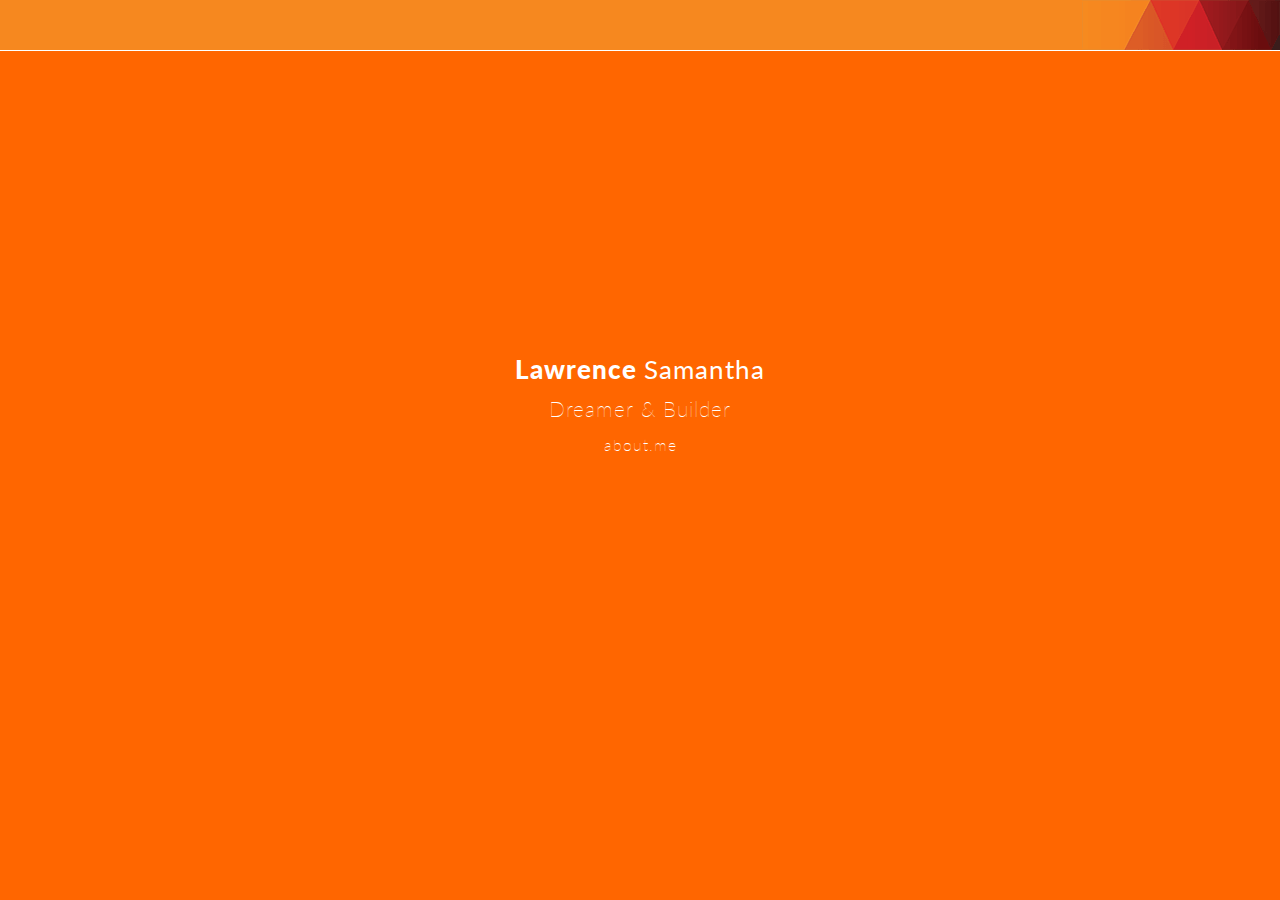
<file: index.html>
<!doctype html>
<html>
<head>
    <meta name="viewport" content="width=device-width, initial-scale=1">
    <meta http-equiv="cache-control" content="max-age=0" />
    <meta http-equiv="cache-control" content="no-cache" />
    <meta http-equiv="expires" content="0" />
    <meta http-equiv="expires" content="Tue, 01 Jan 1980 1:00:00 GMT" />
    <meta http-equiv="pragma" content="no-cache" />
    <meta name="description" content="Lawrence Samantha" />
    <meta name="keywords" content="Lawrence,Samantha,Java,Oracle,Android,LAMP,HTML,CSS,XML,JavaScript,Ohio,Columbus" />
    <meta name="author" content="Lawrence Samantha" />
    <meta charset=UTF-8>
    <title>Lawrence Samantha</title>
    <link href='http://fonts.googleapis.com/css?family=Lato' rel='stylesheet' type='text/css'>     
    <link rel="stylesheet" href="style.css">
    <script>
      (function(i,s,o,g,r,a,m){i['GoogleAnalyticsObject']=r;i[r]=i[r]||function(){
      (i[r].q=i[r].q||[]).push(arguments)},i[r].l=1*new Date();a=s.createElement(o),
      m=s.getElementsByTagName(o)[0];a.async=1;a.src=g;m.parentNode.insertBefore(a,m)
      })(window,document,'script','//www.google-analytics.com/analytics.js','ga');
      ga('create', 'UA-253403-8', 'lawrencesamantha.com');
      ga('send', 'pageview');
    </script>

</head>
<body>
<body>
    <div class="bar"></div>
    <div class="container">
         <h1>Lawrence <span class="light">Samantha</span></h1>
         <h2>Dreamer & Builder</h3>
         <h3><a href="http://about.me/lawrencegs">about.me</a></h3>
    </div>
</body>
</html>
</file>
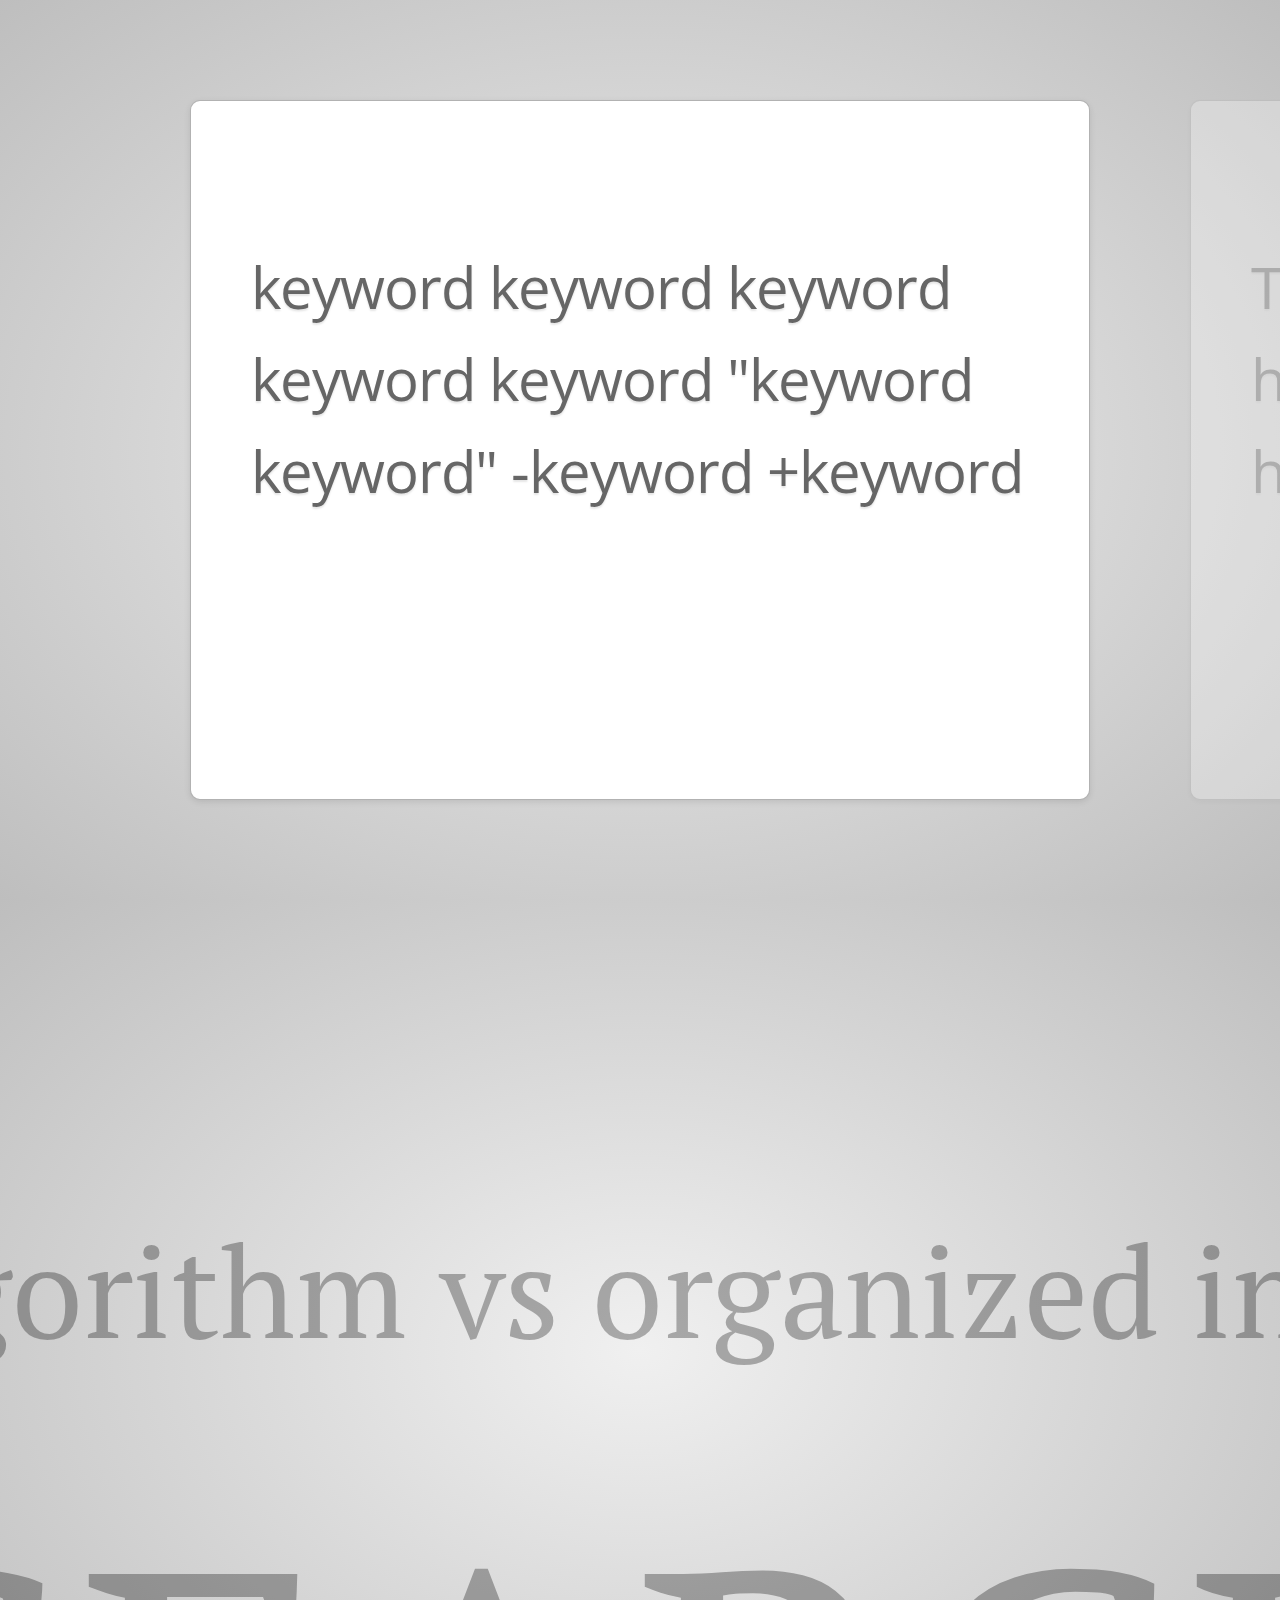
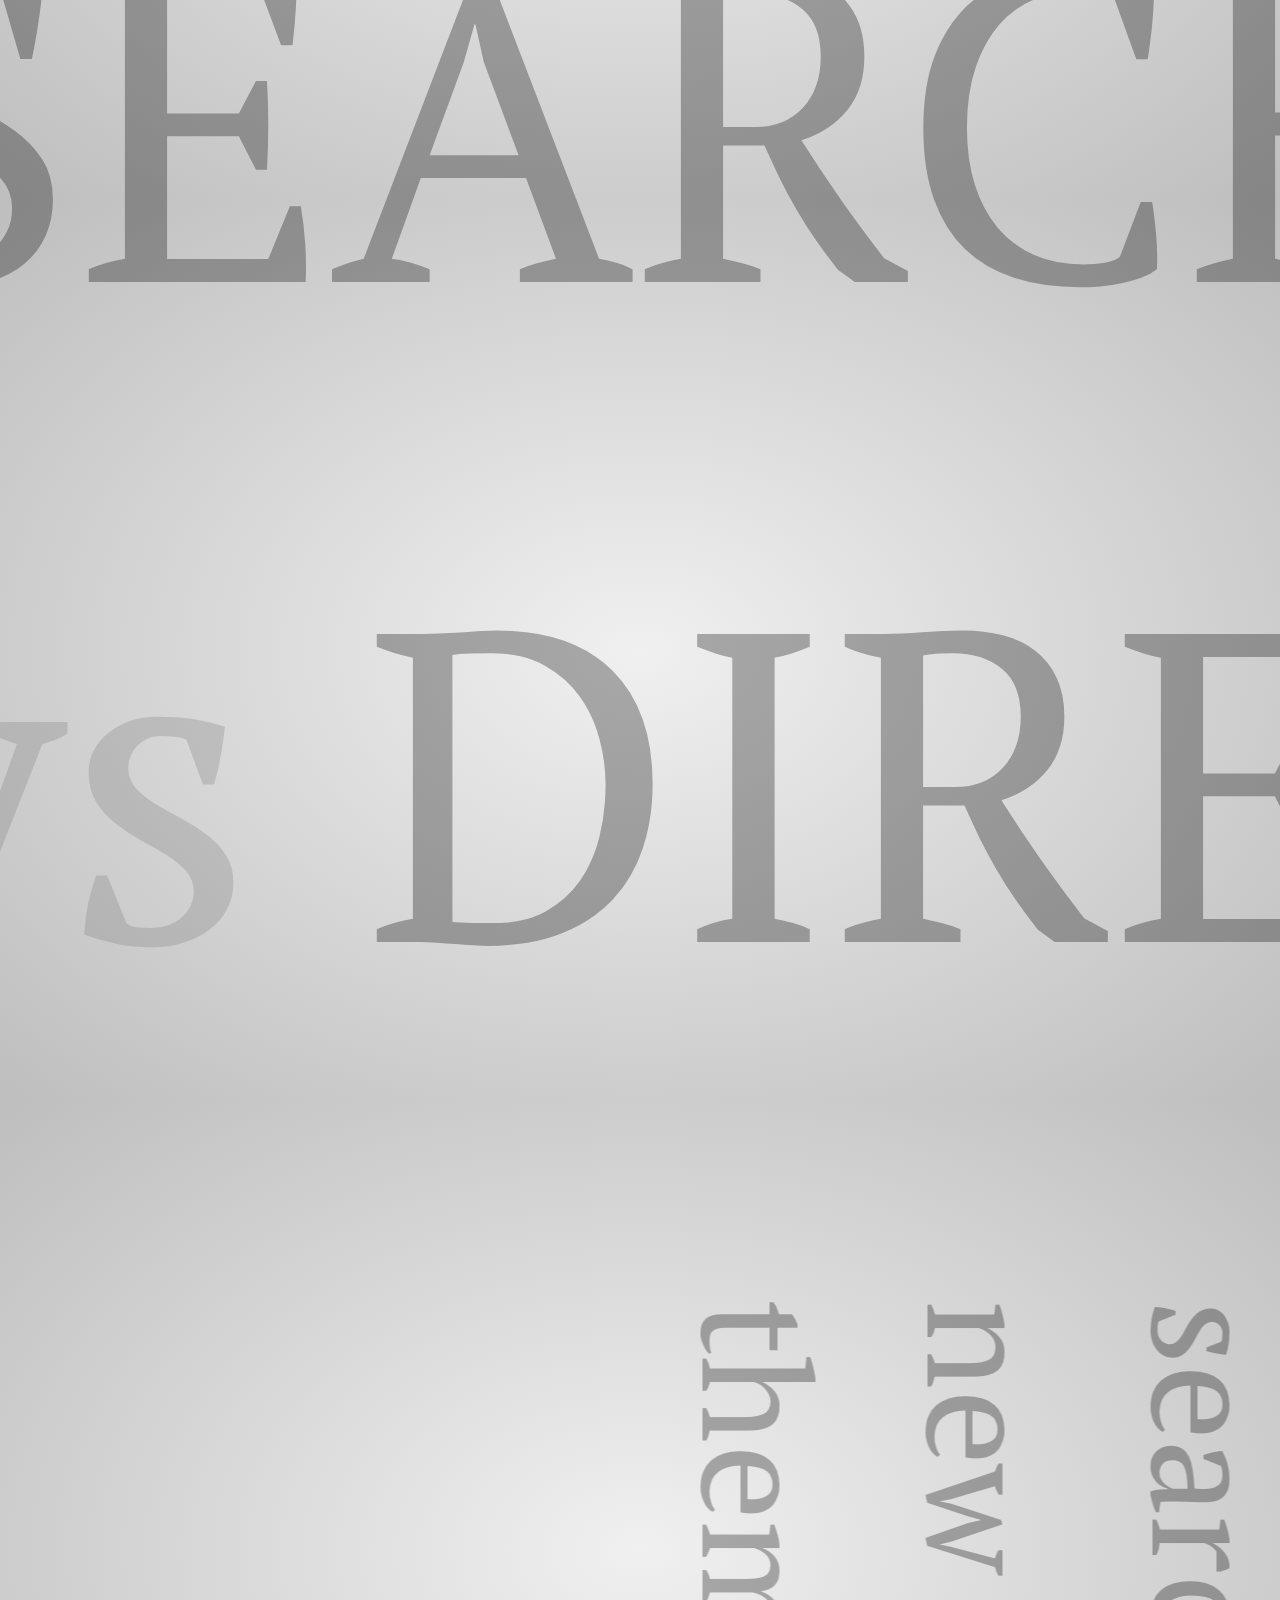
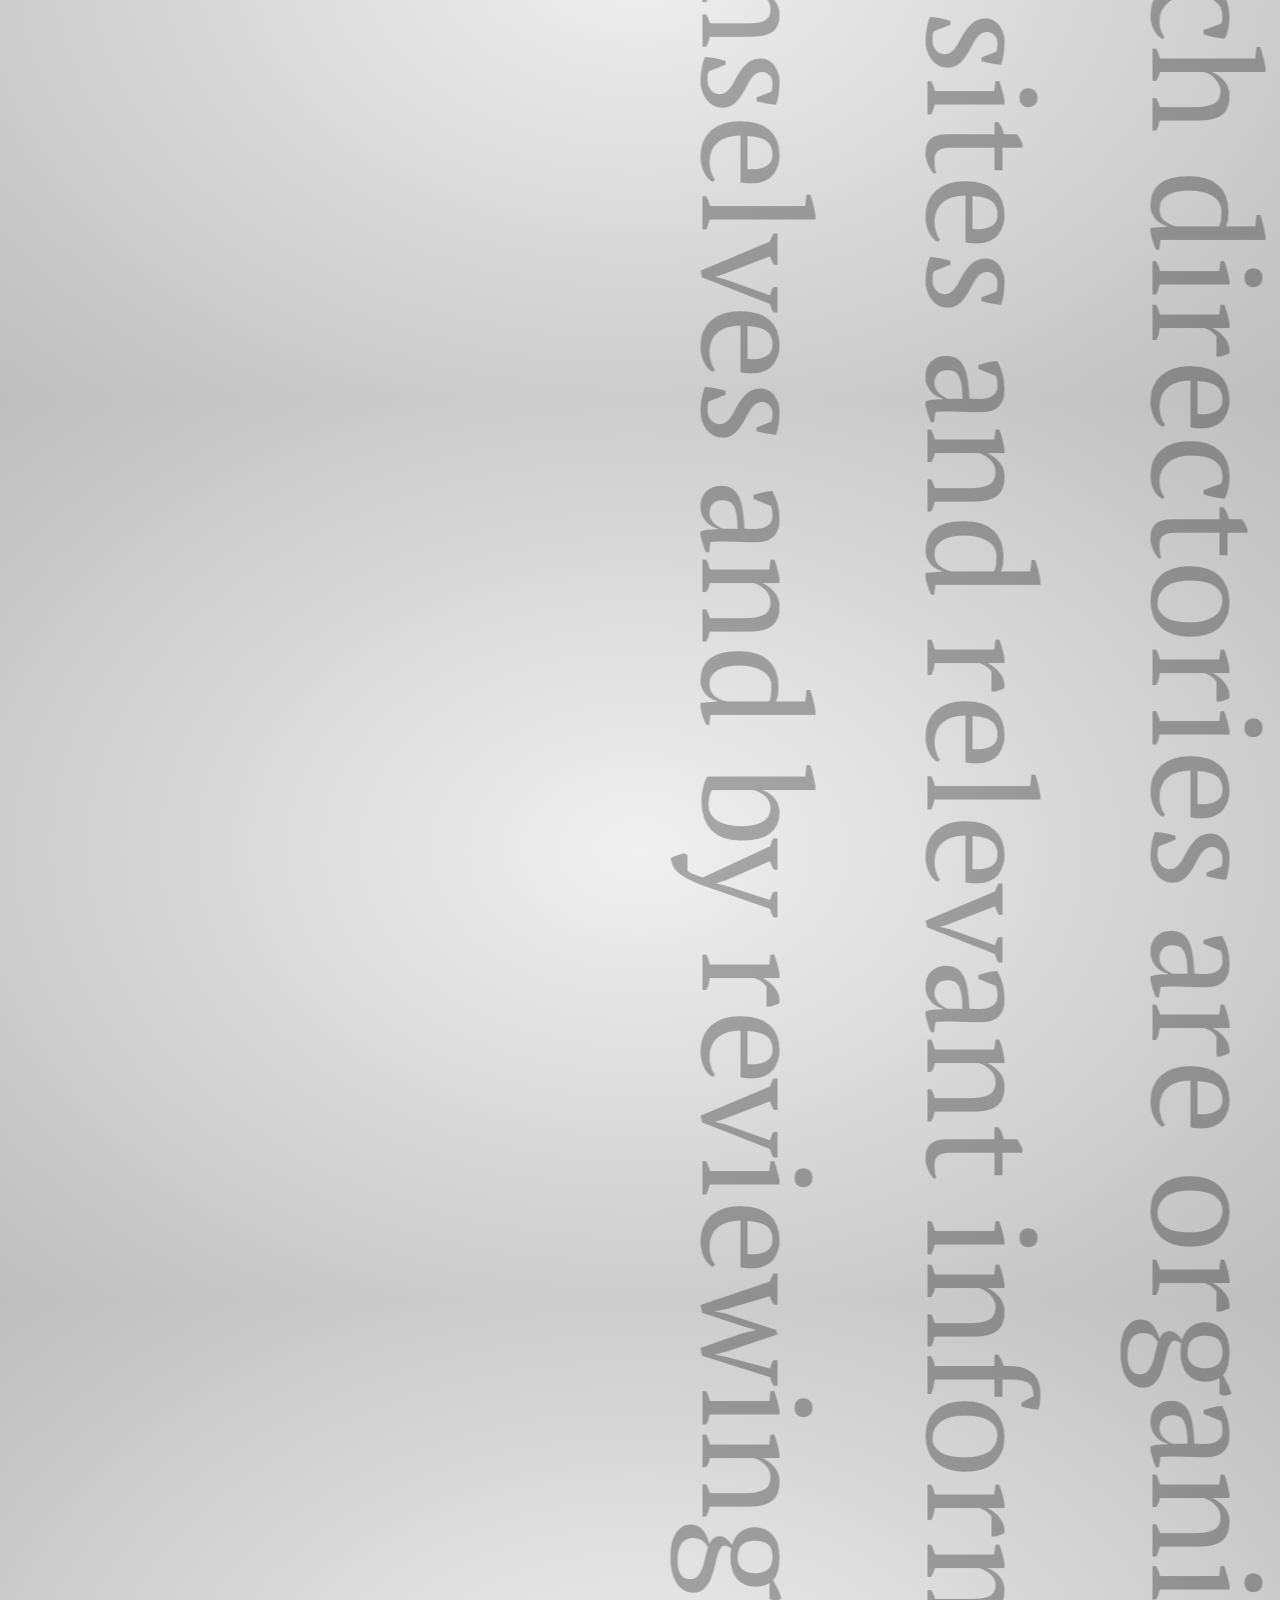
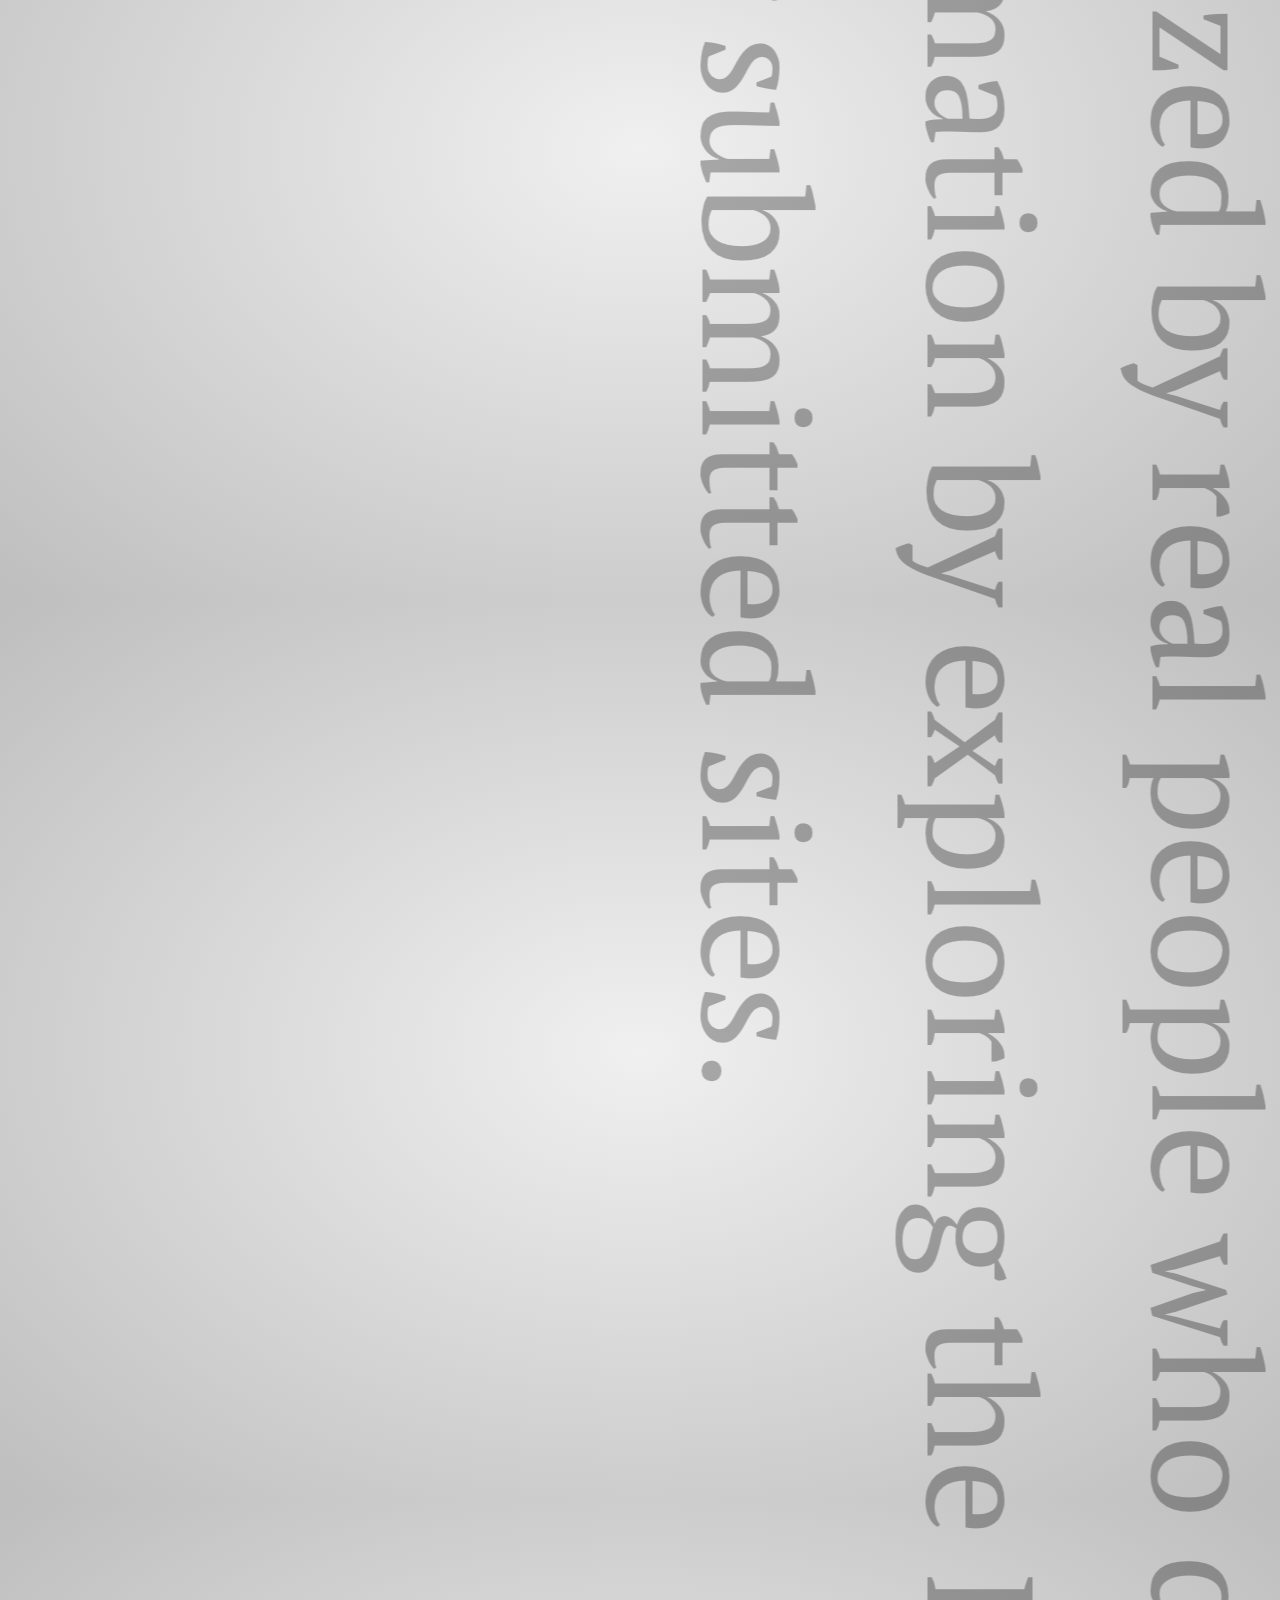
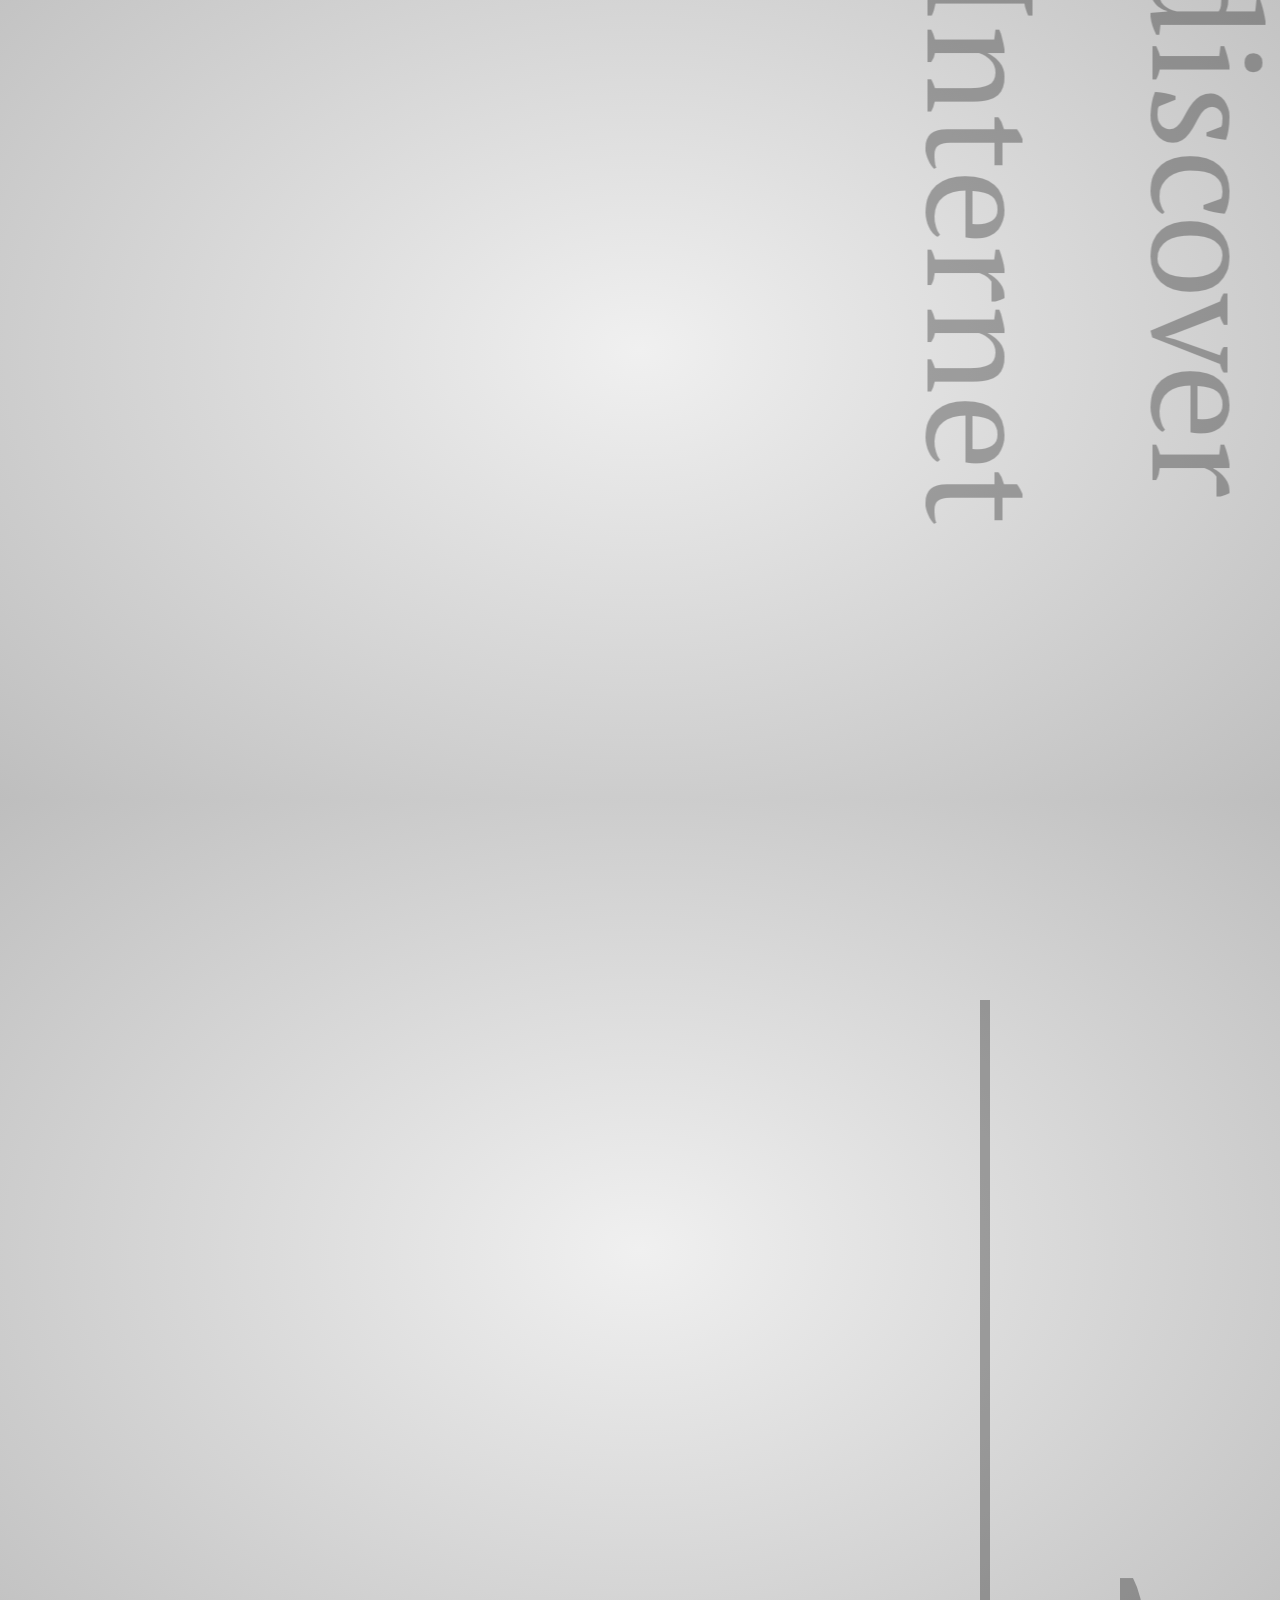
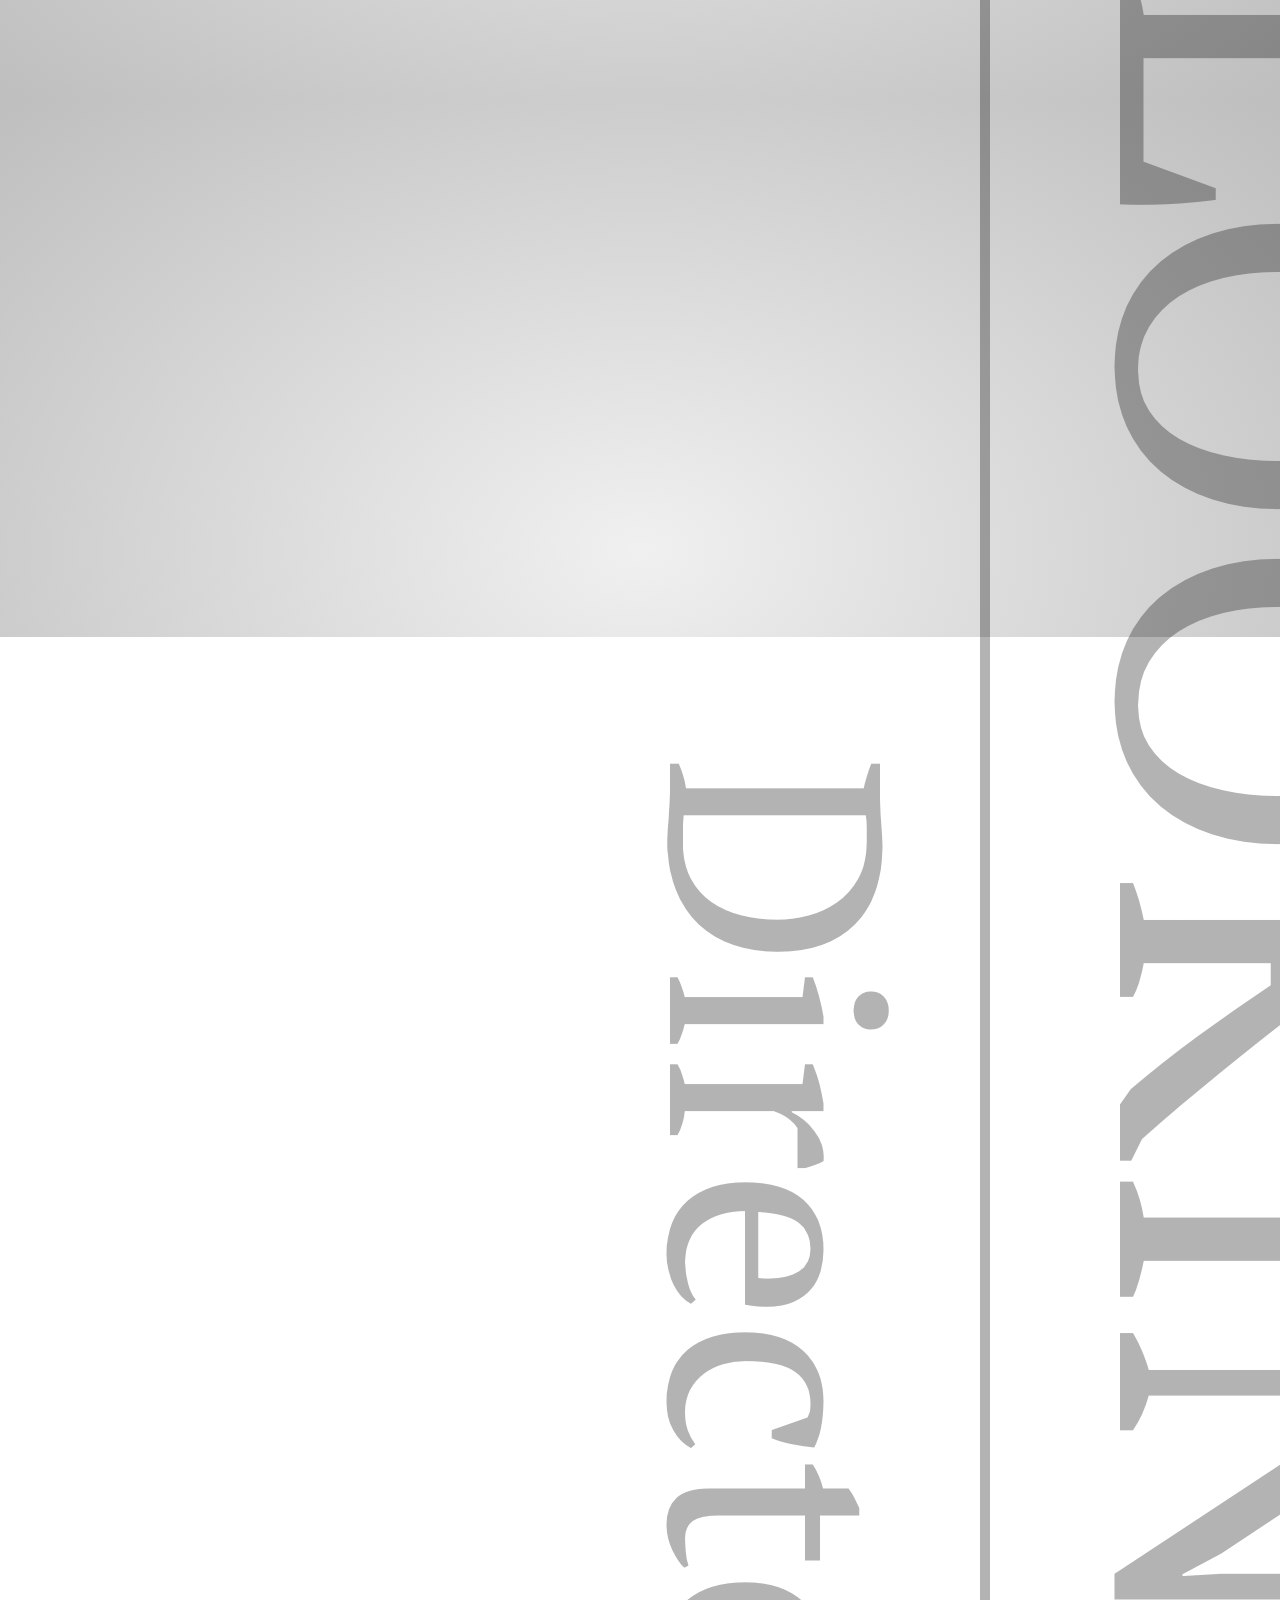
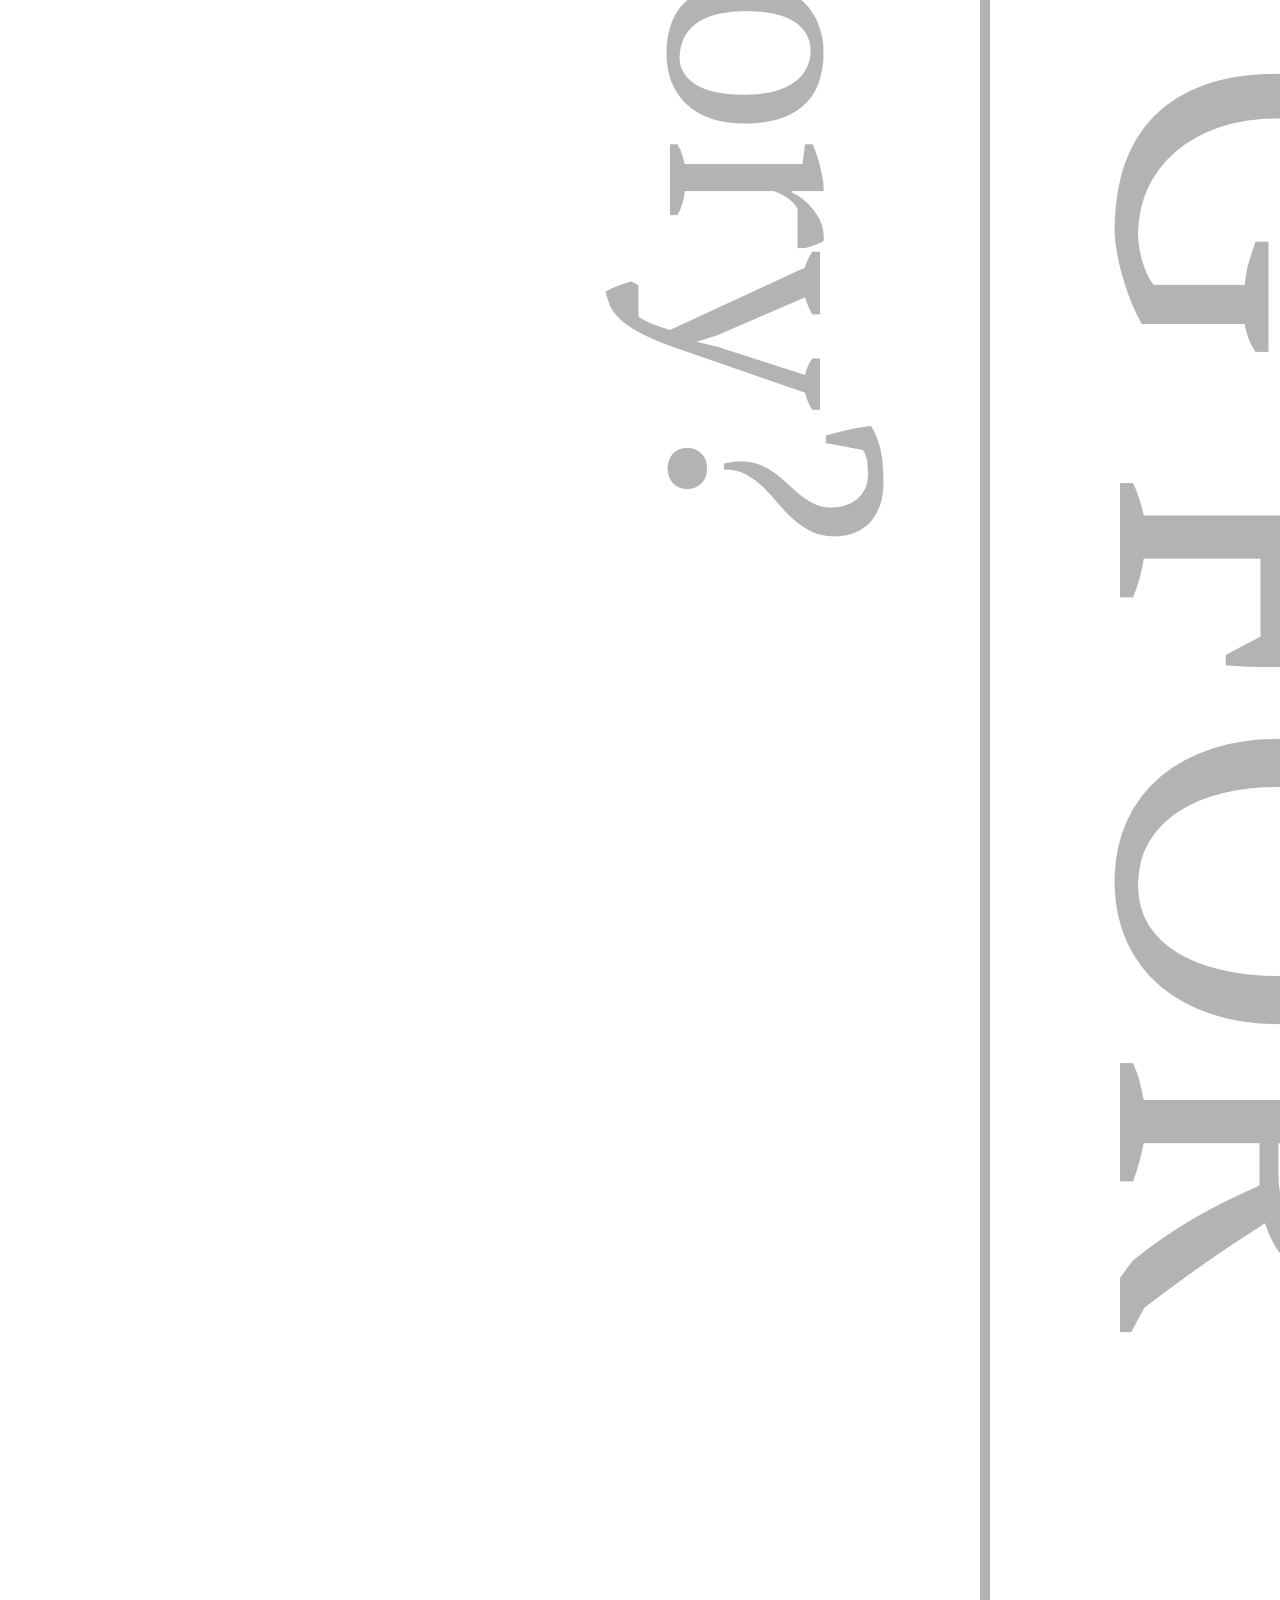
<file: talk/keyword/index.html>
<!doctype html>

<html lang="en">
<head>
	<meta charset="utf-8" />
	<meta name="viewport" content="width=1024" />
	<meta name="apple-mobile-web-app-capable" content="yes" />
	<title>google sensei | by @lawrencegs</title>

	<meta name="description" content="" />
	<meta name="author" content="Lawrence Samantha" />

	<link href="http://fonts.googleapis.com/css?family=Open+Sans:regular,semibold,italic,italicsemibold|PT+Sans:400,700,400italic,700italic|PT+Serif:400,700,400italic,700italic" rel="stylesheet" />

	<link href="css/style.css" rel="stylesheet" />
	<!-- <link href="css/impress-demo.css" rel="stylesheet" /> -->

	<!-- <link rel="shortcut icon" href="favicon.png" /> -->
	<!-- <link rel="apple-touch-icon" href="apple-touch-icon.png" /> -->
</head>

<body class="impress-not-supported">

<div class="fallback-message">
	<p>Sad much. Support none.</p>
	<p>Y NO <b>Chrome</b>, <b>Safari</b> or <b>Firefox</b> ?</p>
</div>

<div id="impress">

 	<div id="start" class="step slide" data-x="-1000" data-y="-1500">
		<q>keyword keyword keyword keyword keyword "keyword keyword" -keyword +keyword</q>
    </div>

 	<div id="quote" class="step slide" data-x="0" data-y="-1500">
		<q>They who<br>have access to the <strong>INTERNET</strong><br/> have access to the <strong>WORLD</strong></q>
    </div>

	<div id="how" class="step slide" data-x="1000" data-y="-1500">
		<q>the question is <strong>HOW</strong> you access it?</q>
	</div>

	<div id="fight" class="step title" data-x="0" data-y="0" data-scale="4">
		<div class="footnote">algorithm vs organized information</div>
		<h1>SEARCH ENGINE <span class="grey">vs</span> DIRECTORY</h1>
	</div>

	<div id="whats-the-different" class="step description" data-x="850" data-y="3000" data-rotate="90" data-scale="5">
		<h2>Difference between a search engine and a directory</h2>
		<p><b>A search engine, such as Yahoo or Google</b>, is an online tool that helps users of the Internet find the sites and information they're looking for. Most search engines use automated programs (sometimes called spiders) to look for relevant information based on keywords entered by the user.</p>
		<p><b>A search directory, such as Yahoo Directory</b>, is a catalog of websites organized by category to allow users to easily browse for the information they need. Unlike search engines, which locate and display relevant information based on a formula or algorithm using an automated software program, search directories are organized by real people who discover new sites and relevant information by exploring the Internet themselves and by reviewing submitted sites.</p>
	</div>

	<div id="keyword" class="step big" data-x="850" data-y="7500" data-scale="5" data-rotate="90">
		<p>Search Engine?<span class="important">BOTH STILL REQUIRES USERS TO KNOW WHAT THEY ARE LOOKING FOR</span> Directory?</p>
	</div>

	<div id="understand" class="step title" data-x="5000" data-y="7000" data-rotate="180" data-scale="6">
		<div class="footnote">Let's try to understand how they are ...</div>
		<h1>engineered</h1>
	</div>

	<div id="tiny-details" class="step big important" data-x="7000" data-y="6500" data-z="-5000" data-rotate="270" data-scale="1">
		<p>CRAWLING
		<span class="important">INDEXING</span>
		<span class="important">ALGORITHM</span>
		<span class="important">REMOVE non-result</span>
		ORGANIZE RESULT
		</p>
	</div>

	<div id="keyword-strategy" class="step description" data-x="7000" data-y="6000" data-z="-3000" data-rotate="270" data-scale="1"  data-rotate-x="-40" data-rotate-y="10" data-scale="3">
		<h2>Better keyword strategy</h2>
		<ul>
			<li>It's a journey</li>
			<ul>
				<li>start from more obvious / general keyword. For example: <em>php show error</em></li>
				<li>change keyword if things are increasingly irrelevant, otherwise keep adding keyword. For example: <em>php show 404</em></li>
			</ul>
			<li>Filter noise</li>
			<ul>
				<li>use "site:sitename.com" if you know a very relevant site. For example: <em>php show 404 header site:stackoverflow.com</em></li>
				<li>use "-keyword" if you want to filter out keyword. For example: <em>php show 404 header -apache +nginx</em></li>
				<li>use "word phrase" if you want to get exact match. For example: <em>php 5.4 show "404 header"</em>
			</ul>
		</ul>
	</div>

	<div id="keyword-strategy-2" class="step description" data-x="7000" data-y="5500" data-z="-2000" data-rotate="270" data-scale="1" data-rotate-x="-40" data-rotate-y="40" data-scale="4">
		<h2>Better keyword strategy</h2>
		<ul>
			<li>Be Creative</li>
			<ul>
				<li>Finding similar thing: <em>"better than codeigniter"</em> or <em>"bootstrap alternatives"</em> or <em>"asana competitor"</em></li>
				<li>Think what most people will search: <em>nexus 5 power up loop</em> or <em>cordova white screen</em></li>
			</ul>
			<li>Understand Provider</li>
			<ul>
				<li>Google will try to personalize your search, try using Chrome Incognito or Firefox Private Mode</li>
				<li>Yahoo is using Microsoft Bing Engine</li>
				<li>DuckDuckGo really honors big content providers, e.g Wikipedia</li>
				<li>Almost everyone have ads on the first rows</li>
		</ul>
	</div>

	<div id="application" class="step big" data-x="4000" data-y="1000" data-scale="3">
		<p>Application?
		<span class="important">Marketing Strategy</span>
		<span class="important">Data Crawling</span>
		<span class="important">Machine Learning</span>
		<span class="important">Research</span>
		and of course, your <em>Daily Life</em>
		</p>
	</div>

	<div id="its-in-3d" class="step title" data-x="5000" data-y="2300" data-z="-100" data-rotate-x="-40" data-rotate-y="10" data-scale="3">
		<h1>Thanks.</h1>
	</div>

	<div id="overview" class="step" data-x="2000" data-y="3000" data-scale="13">
	</div>

</div>

<div class="hint">
	<p>Use a spacebar or arrow keys to navigate</p>
</div>
<script>
if ("ontouchstart" in document.documentElement) {
	document.querySelector(".hint").innerHTML = "<p>Tap on the left or right to navigate</p>";
}
</script>

<script src="js/impress.js"></script>
<script>impress().init();</script>


<!-- <script type="text/javascript">

  var _gaq = _gaq || [];
  _gaq.push(['_setAccount', 'UA-9117370-1']);
  _gaq.push(['_trackPageview']);

  (function() {
	var ga = document.createElement('script'); ga.type = 'text/javascript'; ga.async = true;
	ga.src = ('https:' == document.location.protocol ? 'https://ssl' : 'http://www') + '.google-analytics.com/ga.js';
	var s = document.getElementsByTagName('script')[0]; s.parentNode.insertBefore(ga, s);
  })();

</script> -->


</body>
</html>
</file>
<file: talk/keyword/css/style.css>
html, body, div, span, applet, object, iframe,
h1, h2, h3, h4, h5, h6, p, blockquote, pre,
a, abbr, acronym, address, big, cite, code,
del, dfn, em, img, ins, kbd, q, s, samp,
small, strike, strong, sub, sup, tt, var,
b, u, i, center,
dl, dt, dd, ol, ul, li,
fieldset, form, label, legend,
table, caption, tbody, tfoot, thead, tr, th, td,
article, aside, canvas, details, embed,
figure, figcaption, footer, header, hgroup,
menu, nav, output, ruby, section, summary,
time, mark, audio, video {
	margin: 0;
	padding: 0;
	border: 0;
	font-size: 100%;
	font: inherit;
	vertical-align: baseline;
}

/* HTML5 display-role reset for older browsers */
article, aside, details, figcaption, figure,
footer, header, hgroup, menu, nav, section {
	display: block;
}
body {
	line-height: 1;
}
ol, ul {
	list-style: none;
}
blockquote, q {
	quotes: none;
}
blockquote:before, blockquote:after,
q:before, q:after {
	content: '';
	content: none;
}

table {
	border-collapse: collapse;
	border-spacing: 0;
}


body {
	font-family: 'PT Sans', sans-serif;
	min-height: 740px;

	background: rgb(215, 215, 215);
	background: -webkit-gradient(radial, 50% 50%, 0, 50% 50%, 500, from(rgb(240, 240, 240)), to(rgb(190, 190, 190)));
	background: -webkit-radial-gradient(rgb(240, 240, 240), rgb(190, 190, 190));
	background:    -moz-radial-gradient(rgb(240, 240, 240), rgb(190, 190, 190));
	background:     -ms-radial-gradient(rgb(240, 240, 240), rgb(190, 190, 190));
	background:      -o-radial-gradient(rgb(240, 240, 240), rgb(190, 190, 190));
	background:         radial-gradient(rgb(240, 240, 240), rgb(190, 190, 190));
}

/*
	Now let's bring some text styles back ...
*/
b, strong { font-weight: bold }
i, em { font-style: italic; color: red; }

/*
	... and give links a nice look.
*/
a {
	color: inherit;
	text-decoration: none;
	padding: 0 0.1em;
	background: rgba(255,255,255,0.5);
	text-shadow: -1px -1px 2px rgba(100,100,100,0.9);
	border-radius: 0.2em;

	-webkit-transition: 0.5s;
	-moz-transition:    0.5s;
	-ms-transition:     0.5s;
	-o-transition:      0.5s;
	transition:         0.5s;
}

a:hover,
a:focus {
	background: rgba(255,255,255,1);
	text-shadow: -1px -1px 2px rgba(100,100,100,0.5);
}

.fallback-message {
	font-family: sans-serif;
	line-height: 1.3;

	width: 780px;
	padding: 10px 10px 0;
	margin: 20px auto;

	border: 1px solid #E4C652;
	border-radius: 10px;
	background: #EEDC94;
}

.fallback-message p {
	margin-bottom: 10px;
}

.impress-supported .fallback-message {
	display: none;
}

/*
	Now let's style the presentation steps.

	We start with basics to make sure it displays correctly in everywhere ...
*/

.step {
	position: relative;
	width: 900px;
	padding: 40px;
	margin: 20px auto;

	-webkit-box-sizing: border-box;
	-moz-box-sizing:    border-box;
	-ms-box-sizing:     border-box;
	-o-box-sizing:      border-box;
	box-sizing:         border-box;

	font-family: 'PT Serif', georgia, serif;
	font-size: 48px;
	line-height: 1.5;
}

/*
	... and we enhance the styles for impress.js.

	Basically we remove the margin and make inactive steps a little bit transparent.
*/
.impress-enabled .step {
	margin: 0;
	opacity: 0.3;

	-webkit-transition: opacity 1s;
	-moz-transition:    opacity 1s;
	-ms-transition:     opacity 1s;
	-o-transition:      opacity 1s;
	transition:         opacity 1s;
}

.impress-enabled .step.active { opacity: 1 }

/*
	These 'slide' step styles were heavily inspired by HTML5 Slides:
	http://html5slides.googlecode.com/svn/trunk/styles.css

	;)

	They cover everything what you see on first three steps of the demo.
*/
.slide {
	display: block;

	width: 900px;
	height: 700px;
	padding: 40px 60px;

	background-color: white;
	border: 1px solid rgba(0, 0, 0, .3);
	border-radius: 10px;
	box-shadow: 0 2px 6px rgba(0, 0, 0, .1);

	color: rgb(102, 102, 102);
	text-shadow: 0 2px 2px rgba(0, 0, 0, .1);

	font-family: 'Open Sans', Arial, sans-serif;
	font-size: 30px;
	line-height: 36px;
	letter-spacing: -1px;
}

.slide q {
	display: block;
	font-size: 58px;
	line-height: 92px;

	margin-top: 100px;
}

.slide q strong {
	white-space: nowrap;
}


#overview { display: none }

.impress-on-overview .step {
    opacity: 1;
    cursor: pointer;
}



.hint {

    display: none;

    position: fixed;
    left: 0;
    right: 0;
    bottom: 200px;

    background: rgba(0,0,0,0.5);
    color: #EEE;
    text-align: center;

    font-size: 50px;
    padding: 20px;

    z-index: 100;


    opacity: 0;


    -webkit-transform: translateY(400px);
    -moz-transform:    translateY(400px);
    -ms-transform:     translateY(400px);
    -o-transform:      translateY(400px);
    transform:         translateY(400px);


    -webkit-transition: opacity 1s, -webkit-transform 0.5s 1s;
    -moz-transition:    opacity 1s,    -moz-transform 0.5s 1s;
    -ms-transition:     opacity 1s,     -ms-transform 0.5s 1s;
    -o-transition:      opacity 1s,      -o-transform 0.5s 1s;
    transition:         opacity 1s,         transform 0.5s 1s;
}


.impress-enabled .hint { display: block }


.impress-on-bored .hint {

    opacity: 1;

    -webkit-transform: translateY(0px);
    -moz-transform:    translateY(0px);
    -ms-transform:     translateY(0px);
    -o-transform:      translateY(0px);
    transform:         translateY(0px);


    -webkit-transition: opacity 1s 5s, -webkit-transform 0.5s 4.5s;
    -moz-transition:    opacity 1s 5s,    -moz-transform 0.5s 4.5s;
    -ms-transition:     opacity 1s 5s,     -ms-transform 0.5s 4.5s;
    -o-transition:      opacity 1s 5s,      -o-transform 0.5s 4.5s;
    transition:         opacity 1s 5s,         transform 0.5s 4.5s;
}

.impress-enabled          { pointer-events: none }
.impress-enabled #impress { pointer-events: auto }



/*
	And now we start to style each step separately.

	I agree that this may be not the most efficient, object-oriented and
	scalable way of styling, but most of steps have quite a custom look
	and typography tricks here and there, so they had to be styled separately.

*/


.title {
    padding: 0;
}

.title h1 {
    font-size: 110px;

    -webkit-transform: translateZ(50px);
    -moz-transform:    translateZ(50px);
    -ms-transform:     translateZ(50px);
    -o-transform:      translateZ(50px);
    transform:         translateZ(50px);
}

.title h1 span.grey {
	color: grey;
}

.title .footnote {
    font-size: 32px;
}

.description h1,
.description h2 {
	font-weight: bold;
}
.description p{
	font-size:30px;
	margin-top: 5px;
}

.description ul,
.description li {
	font-size:30px;
	list-style-type: circle;
}

.description ul ul {
	margin-left: 50px;
}

.description ul ul li{
	list-style-type: square;
}

.big {
    text-align: center;
    font-size: 60px;
    line-height: 1;
}

.big.important {
	font-size: 90px;
}

.big span.important {
    display: block;
    font-size: 90px;
    margin: 10px auto;
    line-height: 120px;
	border-top: 2px solid black;

}

.big span.important:first-child {
}

.big span.important:last-child {
	border-bottom: 2px solid black;
}
</file>
<file: talk/keyword/css/impress-demo.css>
/*
    So you like the style of impress.js demo?
    Or maybe you are just curious how it was done?

    You couldn't find a better place to find out!

    Welcome to the stylesheet impress.js demo presentation.

    Please remember that it is not meant to be a part of impress.js and is
    not required by impress.js.
    I expect that anyone creating a presentation for impress.js would create
    their own set of styles.

    But feel free to read through it and learn how to get the most of what
    impress.js provides.

    And let me be your guide.

    Shall we begin?
*/


/*
    We start with a good ol' reset.
    That's the one by Eric Meyer http://meyerweb.com/eric/tools/css/reset/

    You can probably argue if it is needed here, or not, but for sure it
    doesn't do any harm and gives us a fresh start.
*/

html, body, div, span, applet, object, iframe,
h1, h2, h3, h4, h5, h6, p, blockquote, pre,
a, abbr, acronym, address, big, cite, code,
del, dfn, em, img, ins, kbd, q, s, samp,
small, strike, strong, sub, sup, tt, var,
b, u, i, center,
dl, dt, dd, ol, ul, li,
fieldset, form, label, legend,
table, caption, tbody, tfoot, thead, tr, th, td,
article, aside, canvas, details, embed,
figure, figcaption, footer, header, hgroup,
menu, nav, output, ruby, section, summary,
time, mark, audio, video {
    margin: 0;
    padding: 0;
    border: 0;
    font-size: 100%;
    font: inherit;
    vertical-align: baseline;
}

/* HTML5 display-role reset for older browsers */
article, aside, details, figcaption, figure,
footer, header, hgroup, menu, nav, section {
    display: block;
}
body {
    line-height: 1;
}
ol, ul {
    list-style: none;
}
blockquote, q {
    quotes: none;
}
blockquote:before, blockquote:after,
q:before, q:after {
    content: '';
    content: none;
}

table {
    border-collapse: collapse;
    border-spacing: 0;
}

/*
    Now here is when interesting things start to appear.

    We set up <body> styles with default font and nice gradient in the background.
    And yes, there is a lot of repetition there because of -prefixes but we don't
    want to leave anybody behind.
*/
body {
    font-family: 'PT Sans', sans-serif;
    min-height: 740px;

    background: rgb(215, 215, 215);
    background: -webkit-gradient(radial, 50% 50%, 0, 50% 50%, 500, from(rgb(240, 240, 240)), to(rgb(190, 190, 190)));
    background: -webkit-radial-gradient(rgb(240, 240, 240), rgb(190, 190, 190));
    background:    -moz-radial-gradient(rgb(240, 240, 240), rgb(190, 190, 190));
    background:     -ms-radial-gradient(rgb(240, 240, 240), rgb(190, 190, 190));
    background:      -o-radial-gradient(rgb(240, 240, 240), rgb(190, 190, 190));
    background:         radial-gradient(rgb(240, 240, 240), rgb(190, 190, 190));
}

/*
    Now let's bring some text styles back ...
*/
b, strong { font-weight: bold }
i, em { font-style: italic }

/*
    ... and give links a nice look.
*/
a {
    color: inherit;
    text-decoration: none;
    padding: 0 0.1em;
    background: rgba(255,255,255,0.5);
    text-shadow: -1px -1px 2px rgba(100,100,100,0.9);
    border-radius: 0.2em;

    -webkit-transition: 0.5s;
    -moz-transition:    0.5s;
    -ms-transition:     0.5s;
    -o-transition:      0.5s;
    transition:         0.5s;
}

a:hover,
a:focus {
    background: rgba(255,255,255,1);
    text-shadow: -1px -1px 2px rgba(100,100,100,0.5);
}

/*
    Because the main point behind the impress.js demo is to demo impress.js
    we display a fallback message for users with browsers that don't support
    all the features required by it.

    All of the content will be still fully accessible for them, but I want
    them to know that they are missing something - that's what the demo is
    about, isn't it?

    And then we hide the message, when support is detected in the browser.
*/

.fallback-message {
    font-family: sans-serif;
    line-height: 1.3;

    width: 780px;
    padding: 10px 10px 0;
    margin: 20px auto;

    border: 1px solid #E4C652;
    border-radius: 10px;
    background: #EEDC94;
}

.fallback-message p {
    margin-bottom: 10px;
}

.impress-supported .fallback-message {
    display: none;
}

/*
    Now let's style the presentation steps.

    We start with basics to make sure it displays correctly in everywhere ...
*/

.step {
    position: relative;
    width: 900px;
    padding: 40px;
    margin: 20px auto;

    -webkit-box-sizing: border-box;
    -moz-box-sizing:    border-box;
    -ms-box-sizing:     border-box;
    -o-box-sizing:      border-box;
    box-sizing:         border-box;

    font-family: 'PT Serif', georgia, serif;
    font-size: 48px;
    line-height: 1.5;
}

/*
    ... and we enhance the styles for impress.js.

    Basically we remove the margin and make inactive steps a little bit transparent.
*/
.impress-enabled .step {
    margin: 0;
    opacity: 0.3;

    -webkit-transition: opacity 1s;
    -moz-transition:    opacity 1s;
    -ms-transition:     opacity 1s;
    -o-transition:      opacity 1s;
    transition:         opacity 1s;
}

.impress-enabled .step.active { opacity: 1 }

/*
    These 'slide' step styles were heavily inspired by HTML5 Slides:
    http://html5slides.googlecode.com/svn/trunk/styles.css

    ;)

    They cover everything what you see on first three steps of the demo.
*/
.slide {
    display: block;

    width: 900px;
    height: 700px;
    padding: 40px 60px;

    background-color: white;
    border: 1px solid rgba(0, 0, 0, .3);
    border-radius: 10px;
    box-shadow: 0 2px 6px rgba(0, 0, 0, .1);

    color: rgb(102, 102, 102);
    text-shadow: 0 2px 2px rgba(0, 0, 0, .1);

    font-family: 'Open Sans', Arial, sans-serif;
    font-size: 30px;
    line-height: 36px;
    letter-spacing: -1px;
}

.slide q {
    display: block;
    font-size: 58px;
    line-height: 92px;

    margin-top: 100px;
}

.slide q strong {
    white-space: nowrap;
}

/*
    And now we start to style each step separately.

    I agree that this may be not the most efficient, object-oriented and
    scalable way of styling, but most of steps have quite a custom look
    and typography tricks here and there, so they had to be styled separately.

    First is the title step with a big <h1> (no room for padding) and some
    3D positioning along Z axis.
*/

.title {
    padding: 0;
}

.title h1 {
    font-size: 110px;

    -webkit-transform: translateZ(50px);
    -moz-transform:    translateZ(50px);
    -ms-transform:     translateZ(50px);
    -o-transform:      translateZ(50px);
    transform:         translateZ(50px);
}

.title h1 span.grey {
	color: grey;
}

.title .footnote {
    font-size: 32px;
}

/*
    Second step is nothing special, just a text with a link, so it doesn't need
    any special styling.

    Let's move to 'big thoughts' with centered text and custom font sizes.
*/
#big {
    width: 600px;
    text-align: center;
    font-size: 60px;
    line-height: 1;
}

#big b {
    display: block;
    font-size: 250px;
    line-height: 250px;
}

#big .thoughts {
    font-size: 90px;
    line-height: 150px;
}

/*
    'Tiny ideas' just need some tiny styling.
*/
#tiny {
    width: 500px;
    text-align: center;
}

/*
    This step has some animated text ...
*/
#ing { width: 500px }

/*
    ... so we define display to `inline-block` to enable transforms and
    transition duration to 0.5s ...
*/
#ing b {
    display: inline-block;
    -webkit-transition: 0.5s;
    -moz-transition:    0.5s;
    -ms-transition:     0.5s;
    -o-transition:      0.5s;
    transition:         0.5s;
}

/*
    ... and we want 'positioning` word to move up a bit when the step gets
    `present` class ...
*/
#ing.present .positioning {
    -webkit-transform: translateY(-10px);
    -moz-transform:    translateY(-10px);
    -ms-transform:     translateY(-10px);
    -o-transform:      translateY(-10px);
    transform:         translateY(-10px);
}

/*
    ... 'rotating' to rotate a quarter of a second later ...
*/
#ing.present .rotating {
    -webkit-transform: rotate(-10deg);
    -moz-transform:    rotate(-10deg);
    -ms-transform:     rotate(-10deg);
    -o-transform:      rotate(-10deg);
    transform:         rotate(-10deg);

    -webkit-transition-delay: 0.25s;
    -moz-transition-delay:    0.25s;
    -ms-transition-delay:     0.25s;
    -o-transition-delay:      0.25s;
    transition-delay:         0.25s;
}

#ing.present .scaling {
    -webkit-transform: scale(0.7);
    -moz-transform:    scale(0.7);
    -ms-transform:     scale(0.7);
    -o-transform:      scale(0.7);
    transform:         scale(0.7);

    -webkit-transition-delay: 0.5s;
    -moz-transition-delay:    0.5s;
    -ms-transition-delay:     0.5s;
    -o-transition-delay:      0.5s;
    transition-delay:         0.5s;
}


#imagination {
    width: 600px;
}

#imagination .imagination {
    font-size: 78px;
}

#source {
    width: 700px;
    padding-bottom: 300px;

    /* Yoda Icon :: Pixel Art from Star Wars http://www.pixeljoint.com/pixelart/1423.htm */
    background-image: url([data-uri]);
    background-position: bottom right;
    background-repeat: no-repeat;
}

#source q {
    font-size: 60px;
}

#its-in-3d p {
    -webkit-transform-style: preserve-3d;
    -moz-transform-style:    preserve-3d; /* Y U need this Firefox?! */
    -ms-transform-style:     preserve-3d;
    -o-transform-style:      preserve-3d;
    transform-style:         preserve-3d;
}


#its-in-3d span,
#its-in-3d b {
    display: inline-block;
    -webkit-transform: translateZ(40px);
    -moz-transform:    translateZ(40px);
    -ms-transform:     translateZ(40px);
    -o-transform:      translateZ(40px);
     transform:        translateZ(40px);

    -webkit-transition: 0.5s;
    -moz-transition:    0.5s;
    -ms-transition:     0.5s;
    -o-transition:      0.5s;
    transition:         0.5s;
}

#its-in-3d .have {
    -webkit-transform: translateZ(-40px);
    -moz-transform:    translateZ(-40px);
    -ms-transform:     translateZ(-40px);
    -o-transform:      translateZ(-40px);
    transform:         translateZ(-40px);
}

#its-in-3d .you {
    -webkit-transform: translateZ(20px);
    -moz-transform:    translateZ(20px);
    -ms-transform:     translateZ(20px);
    -o-transform:      translateZ(20px);
    transform:         translateZ(20px);
}

#its-in-3d .noticed {
    -webkit-transform: translateZ(-40px);
    -moz-transform:    translateZ(-40px);
    -ms-transform:     translateZ(-40px);
    -o-transform:      translateZ(-40px);
    transform:         translateZ(-40px);
}

#its-in-3d .its {
    -webkit-transform: translateZ(60px);
    -moz-transform:    translateZ(60px);
    -ms-transform:     translateZ(60px);
    -o-transform:      translateZ(60px);
    transform:         translateZ(60px);
}

#its-in-3d .in {
    -webkit-transform: translateZ(-10px);
    -moz-transform:    translateZ(-10px);
    -ms-transform:     translateZ(-10px);
    -o-transform:      translateZ(-10px);
    transform:         translateZ(-10px);
}

#its-in-3d .footnote {
    font-size: 32px;

    -webkit-transform: translateZ(-10px);
    -moz-transform:    translateZ(-10px);
    -ms-transform:     translateZ(-10px);
    -o-transform:      translateZ(-10px);
    transform:         translateZ(-10px);
}

#its-in-3d.present span,
#its-in-3d.present b {
    -webkit-transform: translateZ(0px);
    -moz-transform:    translateZ(0px);
    -ms-transform:     translateZ(0px);
    -o-transform:      translateZ(0px);
    transform:         translateZ(0px);
}

#overview { display: none }

.impress-on-overview .step {
    opacity: 1;
    cursor: pointer;
}



.hint {

    display: none;

    position: fixed;
    left: 0;
    right: 0;
    bottom: 200px;

    background: rgba(0,0,0,0.5);
    color: #EEE;
    text-align: center;

    font-size: 50px;
    padding: 20px;

    z-index: 100;


    opacity: 0;


    -webkit-transform: translateY(400px);
    -moz-transform:    translateY(400px);
    -ms-transform:     translateY(400px);
    -o-transform:      translateY(400px);
    transform:         translateY(400px);


    -webkit-transition: opacity 1s, -webkit-transform 0.5s 1s;
    -moz-transition:    opacity 1s,    -moz-transform 0.5s 1s;
    -ms-transition:     opacity 1s,     -ms-transform 0.5s 1s;
    -o-transition:      opacity 1s,      -o-transform 0.5s 1s;
    transition:         opacity 1s,         transform 0.5s 1s;
}


.impress-enabled .hint { display: block }


.impress-on-bored .hint {

    opacity: 1;

    -webkit-transform: translateY(0px);
    -moz-transform:    translateY(0px);
    -ms-transform:     translateY(0px);
    -o-transform:      translateY(0px);
    transform:         translateY(0px);


    -webkit-transition: opacity 1s 5s, -webkit-transform 0.5s 4.5s;
    -moz-transition:    opacity 1s 5s,    -moz-transform 0.5s 4.5s;
    -ms-transition:     opacity 1s 5s,     -ms-transform 0.5s 4.5s;
    -o-transition:      opacity 1s 5s,      -o-transform 0.5s 4.5s;
    transition:         opacity 1s 5s,         transform 0.5s 4.5s;
}

.impress-enabled          { pointer-events: none }
.impress-enabled #impress { pointer-events: auto }
</file>
<file: style.css>
/*! normalize.css v3.0.1 | MIT License | git.io/normalize */html{font-family:sans-serif;-ms-text-size-adjust:100%;-webkit-text-size-adjust:100%}body{margin:0}article,aside,details,figcaption,figure,footer,header,hgroup,main,nav,section,summary{display:block}audio,canvas,progress,video{display:inline-block;vertical-align:baseline}audio:not([controls]){display:none;height:0}[hidden],template{display:none}a{background:transparent}a:active,a:hover{outline:0}abbr[title]{border-bottom:1px dotted}b,strong{font-weight:bold}dfn{font-style:italic}h1{font-size:2em;margin:.67em 0}mark{background:#ff0;color:#000}small{font-size:80%}sub,sup{font-size:75%;line-height:0;position:relative;vertical-align:baseline}sup{top:-0.5em}sub{bottom:-0.25em}img{border:0}svg:not(:root){overflow:hidden}figure{margin:1em 40px}hr{-moz-box-sizing:content-box;box-sizing:content-box;height:0}pre{overflow:auto}code,kbd,pre,samp{font-family:monospace,monospace;font-size:1em}button,input,optgroup,select,textarea{color:inherit;font:inherit;margin:0}button{overflow:visible}button,select{text-transform:none}button,html input[type="button"],input[type="reset"],input[type="submit"]{-webkit-appearance:button;cursor:pointer}button[disabled],html input[disabled]{cursor:default}button::-moz-focus-inner,input::-moz-focus-inner{border:0;padding:0}input{line-height:normal}input[type="checkbox"],input[type="radio"]{box-sizing:border-box;padding:0}input[type="number"]::-webkit-inner-spin-button,input[type="number"]::-webkit-outer-spin-button{height:auto}input[type="search"]{-webkit-appearance:textfield;-moz-box-sizing:content-box;-webkit-box-sizing:content-box;box-sizing:content-box}input[type="search"]::-webkit-search-cancel-button,input[type="search"]::-webkit-search-decoration{-webkit-appearance:none}fieldset{border:1px solid #c0c0c0;margin:0 2px;padding:.35em .625em .75em}legend{border:0;padding:0}textarea{overflow:auto}optgroup{font-weight:bold}table{border-collapse:collapse;border-spacing:0}td,th{padding:0}

html, body {
  width: auto !important;
  overflow-x: hidden !important;
}

body {
  font-family:  "Helvetica Neue", HelveticaNeue, 'Lato', sans-serif;
  background-color: #ff6600;
  color: #fff;
  text-align: center;
  line-height: 1.125em;
  letter-spacing: 0.0625em;
}
h1,h2,h3 {margin-bottom:0.875em; margin-top:0.375em;}
h1 {
  font-size:1.6em;
  font-weight:900;
}
h1 span.light {
  font-weight:400;
}
h2 {
  font-size:1.3em;
  font-weight:100;
}
h3 {
  font-size:1em;
  font-weight:100;
}
a {
  text-decoration: none;
  color: #fff;
}
a:hover {
  color: #000;
}

div.container{
  padding: 1em;
  position: absolute;
  margin: auto;
  top: 0;
  right: 0;
  bottom: 0;
  left: 0;
  height: 200px;
}

div.bar {
  background: url("bar.png") no-repeat right;
  background-color: #f6881f;
  height: 50px;
  border-bottom:1px solid #fff;
}
</file>
